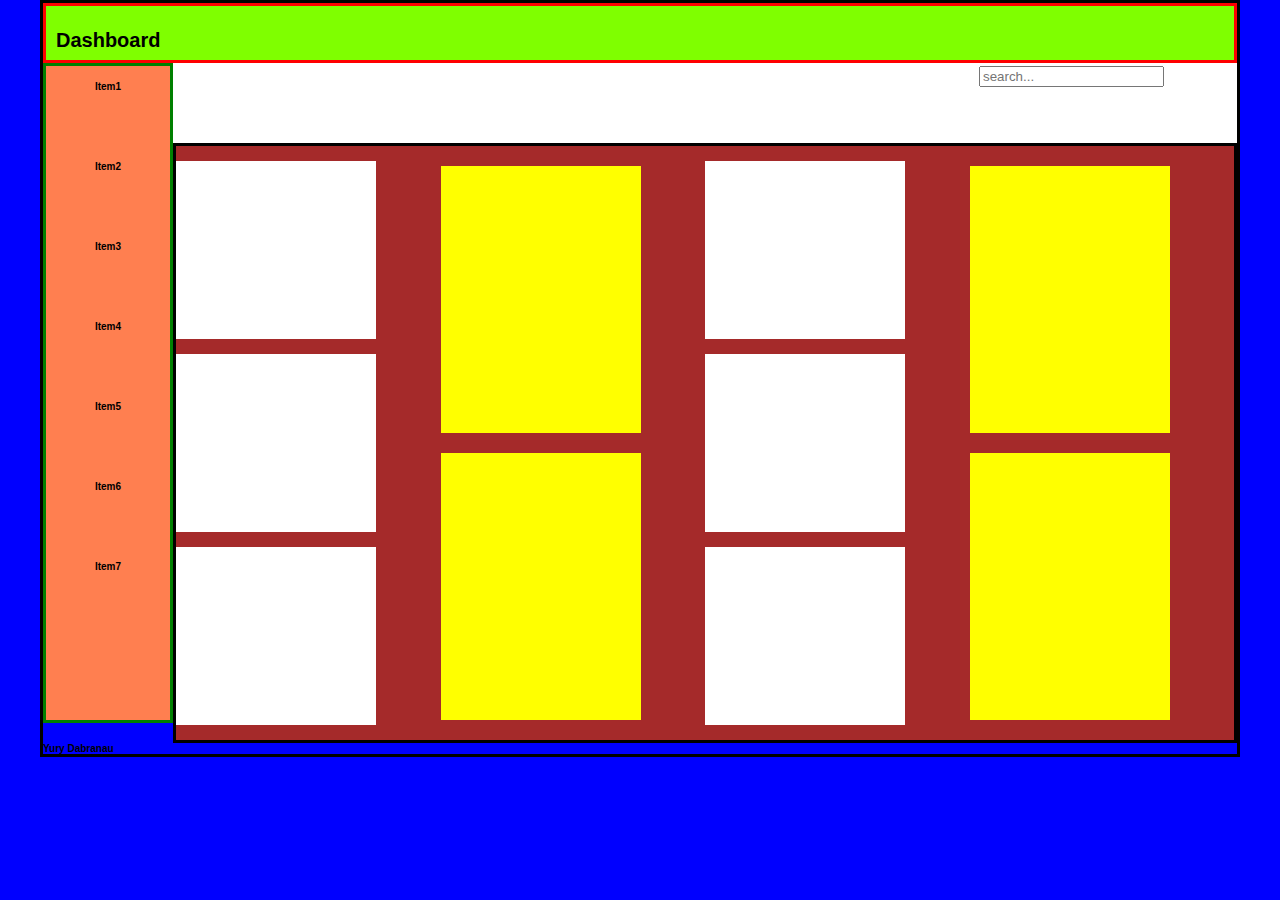
<file: index2.html>
<!DOCTYPE html>
<html>

<head>
    <meta charset="utf-8">
    <title>Dashboard from flebox</title>
    <link rel="stylesheet" href="css/style2.css">
</head>

<body>
    <div id="top-panel">
        <h1>Dashboard</h1>
        <div id="search">
            <input type="text" placeholder="search...">
        </div>
    </div>
    <div id="navbar">
        <ul>
            <li>Item1</li>
            <li>Item2</li>
            <li>Item3</li>
            <li>Item4</li>
            <li>Item5</li>
            <li>Item6</li>
            <li>Item7</li>
        </ul>
    </div>
    
    <div id="section1">
    </div>
    
    <div id="section-content">
            <div class="element1"></div>
            <div class="element1"></div>
            <div class="element1"></div>
            <div class="element2"></div>
            <div class="element2"></div>
            <div class="element1"></div>
            <div class="element1"></div>
            <div class="element1"></div>
            <div class="element2"></div>
            <div class="element2"></div>
    </div>
    <div id="footer">
        Yury Dabranau
    </div>
</body>

</html>
</file>
<file: css/style2.css>
* {
    box-sizing: border-box;
}

body {
    font-family: Arial, Helvetica, sans-serif;
    font-size: 10px;
    font-weight: 600;
    margin: 0px 40px;
    padding: 0px;
    background-color: blue;
    border: solid black;
    }
#top-panel {
    margin: 0px;
    padding: 10px;
    width: 100%;
    height: 60px;
    border: solid red;
    background-color: chartreuse;
    }
#top-panel h1 {
    width: 130px;
    }
#search {
    text-align: right;
    padding-bottom: 20px;
    padding-right: 60px;
}
#navbar {
    float: left;
    border: solid green;
    background-color: coral;
    width: 130px;
    min-height: 660px;
}

#navbar ul {
    padding: 0px;
    text-align: center;
    }
#navbar>ul>li {
    display: block;
    margin-left: auto;
    margin-right: auto;
    list-style-type: none;
    text-align: center;
    height: 80px;
    width: 80px;
    padding: 5px;
    box-shadow: black;
}

#section1 {
    width: 100%;
    height: 80px;
    background-color: white;
}

#section-content {
    display: flex;
    flex-flow: wrap column;
    justify-content: space-evenly;
    border: black solid;
    background-color: brown;
    height: 600px;
}

.element1 {
    width: 200px;
    height: 30%;
    background-color: white;
}
.element2 {
    width: 200px;
    height: 45%;
    background-color: yellow;
}
.element1 {
    width: 200px;
    height: 30%;
    background-color: white;
}
.element2 {
    width: 200px;
    height: 45%;
    background-color: yellow;
}
</file>
